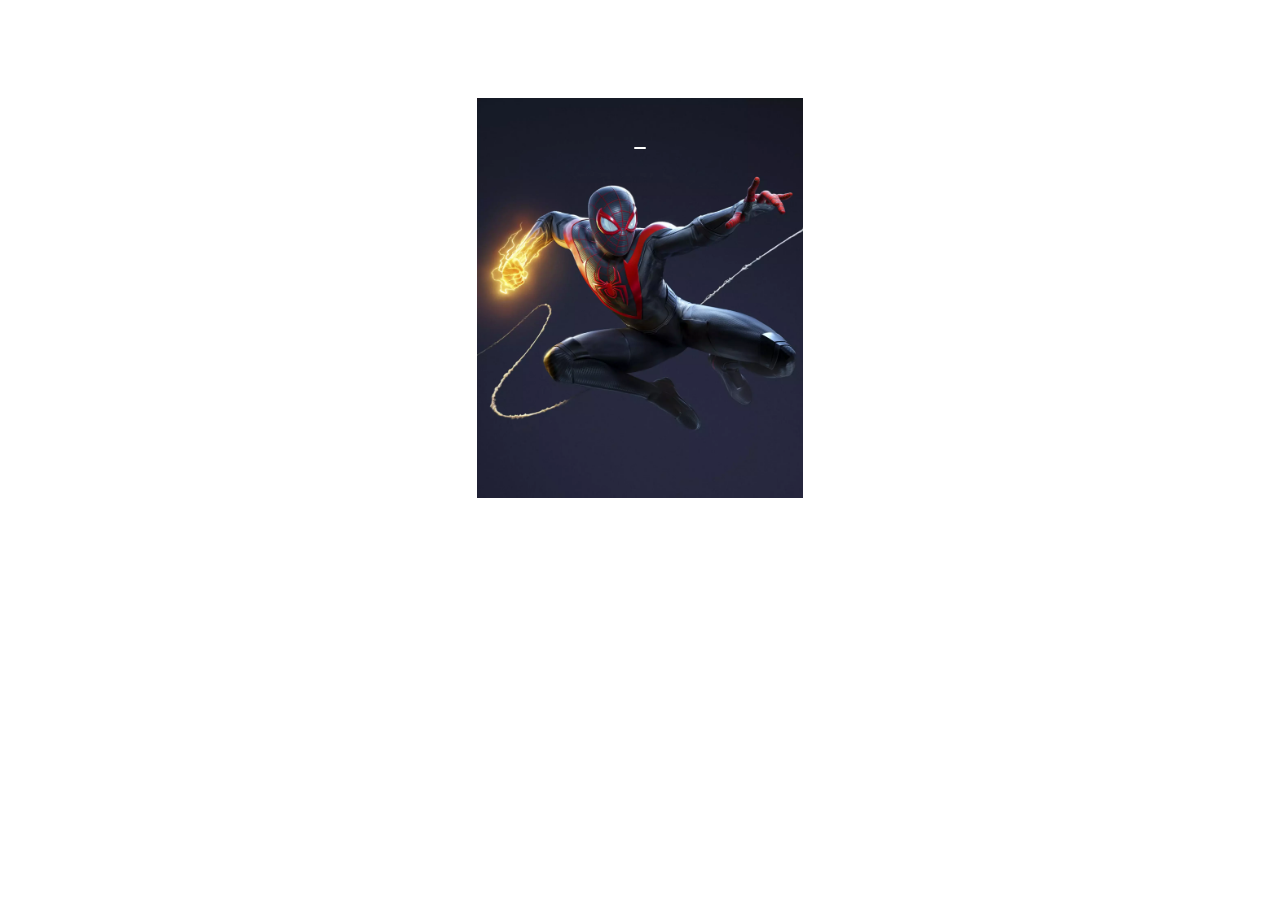
<file: index.html>
<!DOCTYPE html>
<html lang="en">
<head>
    <meta charset="UTF-8">
    <meta name="viewport" content="width=device-width, initial-scale=1.0">

    <!-- bootsrap -->
    <link href="https://cdn.jsdelivr.net/npm/bootstrap@5.3.2/dist/css/bootstrap.min.css" rel="stylesheet"
        integrity="sha384-T3c6CoIi6uLrA9TneNEoa7RxnatzjcDSCmG1MXxSR1GAsXEV/Dwwykc2MPK8M2HN" crossorigin="anonymous">
    <!-- font awesome     -->
    <link rel="stylesheet" href="./css/style.css">
    <link rel="stylesheet" href="https://cdnjs.cloudflare.com/ajax/libs/font-awesome/6.5.1/css/all.min.css"
        integrity="sha512-DTOQO9RWCH3ppGqcWaEA1BIZOC6xxalwEsw9c2QQeAIftl+Vegovlnee1c9QX4TctnWMn13TZye+giMm8e2LwA=="
        crossorigin="anonymous" referrerpolicy="no-referrer" />
    <title>Boolean Carousel</title>
</head>
<body>
    <div class="container">
        <div id="container" class="image-container text-bg-dark d-flex align-items-center justify-content-center">
            <div id="prev" class="button-box up">
                <button class="my-button" id="button">
                    <i class="fa-solid fa-chevron-up"></i>
                </button>
            </div>
            <div id="next" class="button-box down">
                <button class="my-button" id="button">
                    <i class="fa-solid fa-chevron-down"></i>
                </button>
            </div>
        </div>
    </div>

    <script src="./js/scripts.js"></script>
</body>
</html>
</file>
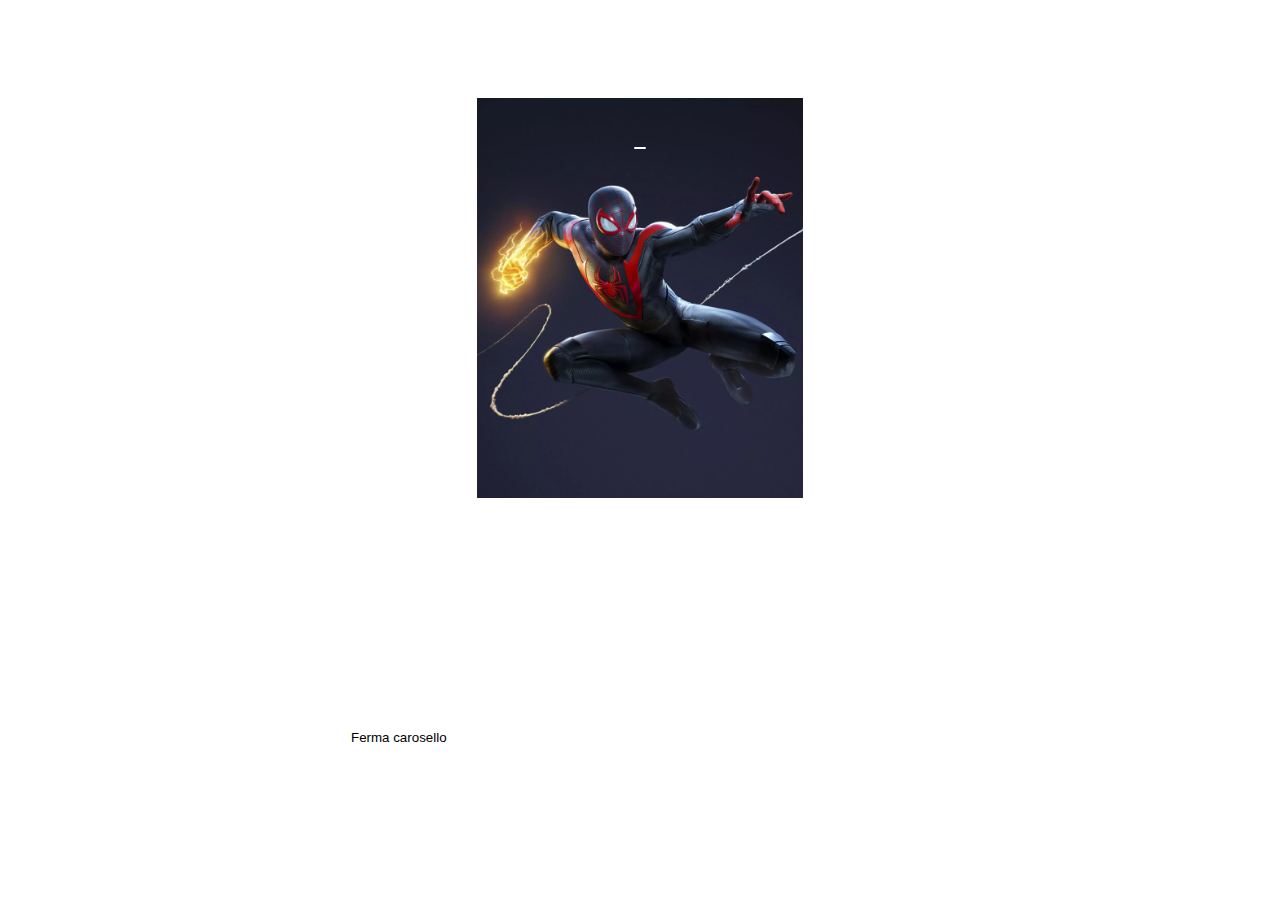
<file: Autoplay su Carousel Mono Array/index.html>
<!DOCTYPE html>
<html lang="en">
<head>
    <meta charset="UTF-8">
    <meta name="viewport" content="width=device-width, initial-scale=1.0">

    <!-- bootsrap -->
    <link href="https://cdn.jsdelivr.net/npm/bootstrap@5.3.2/dist/css/bootstrap.min.css" rel="stylesheet"
        integrity="sha384-T3c6CoIi6uLrA9TneNEoa7RxnatzjcDSCmG1MXxSR1GAsXEV/Dwwykc2MPK8M2HN" crossorigin="anonymous">
    <!-- font awesome     -->
    <link rel="stylesheet" href="./css/style.css">
    <link rel="stylesheet" href="https://cdnjs.cloudflare.com/ajax/libs/font-awesome/6.5.1/css/all.min.css"
        integrity="sha512-DTOQO9RWCH3ppGqcWaEA1BIZOC6xxalwEsw9c2QQeAIftl+Vegovlnee1c9QX4TctnWMn13TZye+giMm8e2LwA=="
        crossorigin="anonymous" referrerpolicy="no-referrer" />
    <title>Boolean Carousel</title>
</head>
<body>
    <div class="container">
        <div id="container" class="image-container text-bg-dark d-flex align-items-center justify-content-center">
            <div id="stop" class="button-box left">
                <button class="my-button" id="button">
                    Ferma carosello
                </button>
            </div>
            <div id="prev" class="button-box up">
                <button class="my-button" id="button">
                    <i class="fa-solid fa-chevron-up"></i>
                </button>
            </div> 
            <div id="next" class="button-box down">
                <button class="my-button" id="button">
                    <i class="fa-solid fa-chevron-down"></i>
                </button>
            </div>
        </div>  
    </div> 

    <script src="./js/scripts.js"></script>
</body>
</html>
</file>
<file: css/style.css>
.container {
  width: 100%;
  height: 100vh;
  display: flex;
  align-items: center;
  justify-content: center;
  
}

.image-container{
  width: 600px;
  height:80% ;
  position: relative;
  
}

.item {
  width: 80%;
  height: 400px;
  display: none;
  margin: 0 auto;
  
}

.item > img {
  width: 100%;
  height: 100%;
  object-fit: contain;
  margin: 0 auto;
}


.active{
  display: block;
}

.button-box{
  position: absolute;
}

.my-button{
  background-color: white;
  border-radius: 25px;
  border-style: none;
}

.up{
  left: 50%;
  top: 5%;
  transform: translate(-50%);
}

.down{
  bottom: 5%;
  left: 50%;
  transform: translate(-50%);
}
</file>
<file: Autoplay su Carousel Mono Array/css/style.css>
.container {
  width: 100%;
  height: 100vh;
  display: flex;
  align-items: center;
  justify-content: center;
  
}

.image-container{
  width: 600px;
  height:80% ;
  position: relative;
  
}

.item {
  width: 80%;
  height: 400px;
  display: none;
  margin: 0 auto;
  
} 

.item > img {
  width: 100%;
  height: 100%;
  object-fit: contain;
  margin: 0 auto;
}
    

.active{
  display: block;
}

.button-box{
  position: absolute;
}

.my-button{
  background-color: white;
  border-radius: 25px;
  border-style: none;
}

.up{
  left: 50%;
  top: 5%;
  transform: translate(-50%);
}

.down{
  bottom: 5%;
  left: 50%;
  transform: translate(-50%);
}

.left{
  left: 0;
  bottom: 10%;
  margin-left: 5px;
}
</file>
